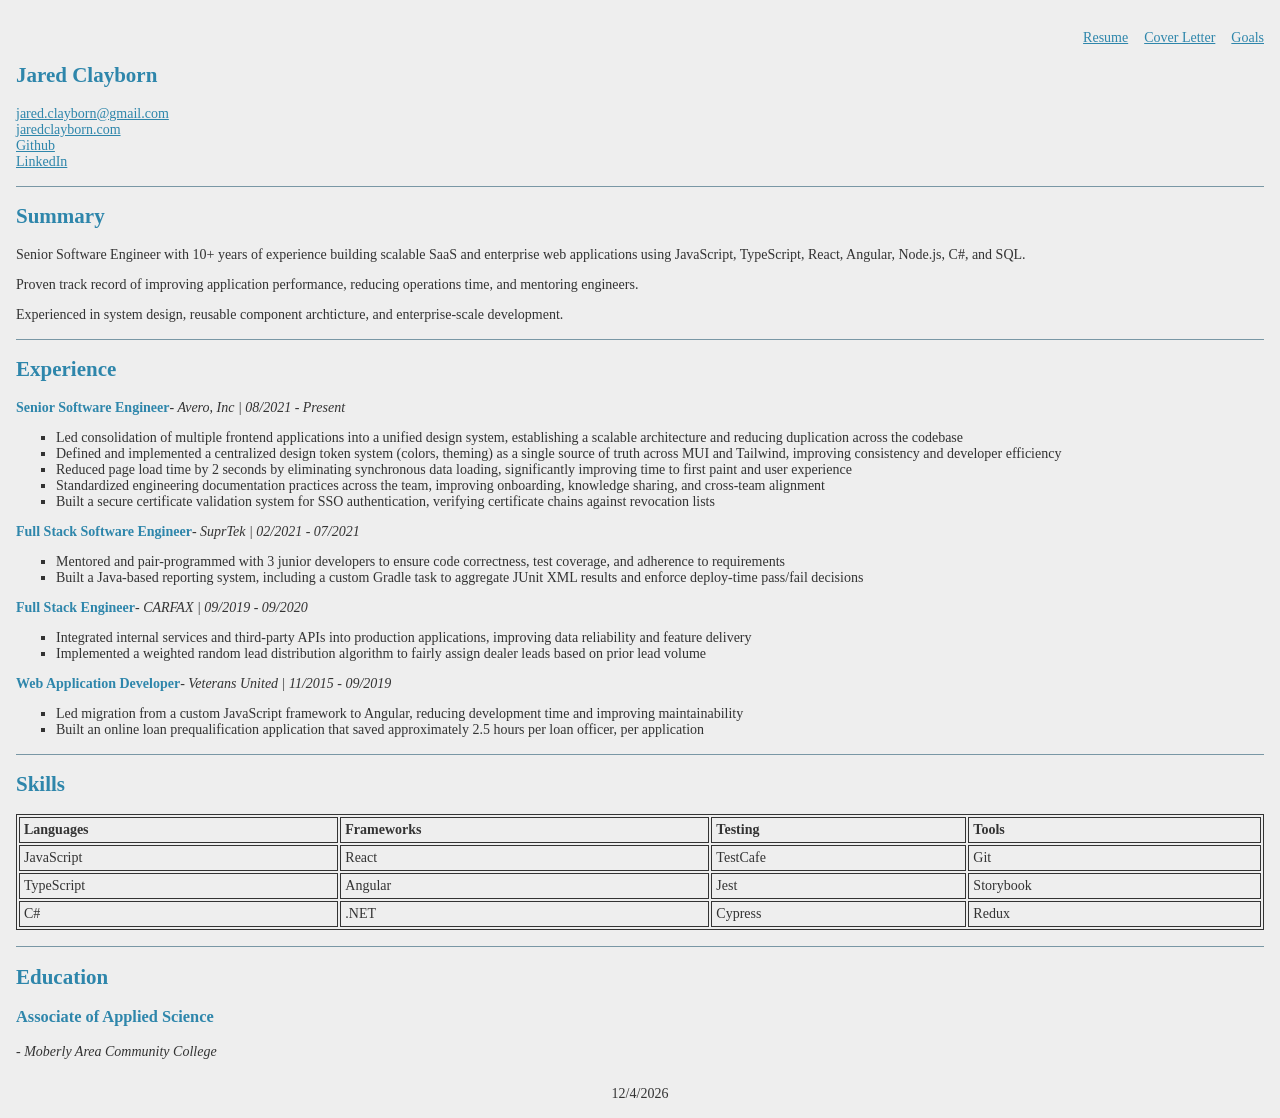
<file: D276/index.html>
<!doctype html>
<html lang="en">
  <head>
    <meta charset="UTF-8" />
    <meta name="viewport" content="width=device-width, initial-scale=1.0" />
    <title>Jared Clayborn - Resume</title>
    <link rel="stylesheet" href="./index.css" />
  </head>
  <body>
    <header>
      <nav>
        <ul>
          <li><a href="./career_goals.html">Goals</a></li>
          <li><a href="./cover_letter.html">Cover Letter</a></li>
          <li><a href="./index.html">Resume</a></li>
        </ul>
      </nav>
    </header>
    <main>
      <section class="contact">
        <h1>Jared Clayborn</h1>
        <div>
          <a href="mailto:jared.clayborn@gmail.com">jared.clayborn@gmail.com</a>
          <br />
          <a
            href="https://jaredclayborn.com"
            target="_blank"
            rel="noopener noreferrer"
            >jaredclayborn.com</a
          >
          <br />
          <a
            href="https://github.com/jaredtheengineer1"
            target="_blank"
            rel="noopener noreferrer"
            >Github</a
          >
          <br />
          <a
            href="https://www.linkedin.com/in/jared-clayborn-8b4b0995/"
            target="_blank"
            rel="noopener noreferrer"
            >LinkedIn</a
          >
        </div>
      </section>
      <hr />
      <section class="summary">
        <h2>Summary</h2>
        <p>
          Senior Software Engineer with 10+ years of experience building
          scalable SaaS and enterprise web applications using JavaScript,
          TypeScript, React, Angular, Node.js, C#, and SQL.
        </p>
        <p>
          Proven track record of improving application performance, reducing
          operations time, and mentoring engineers.
        </p>
        <p>
          Experienced in system design, reusable component archticture, and
          enterprise-scale development.
        </p>
      </section>
      <hr />
      <section class="experience">
        <h2>Experience</h2>
        <article class="position">
          <div class="flex">
            <strong class="accent">Senior Software Engineer</strong>
            <em> - Avero, Inc | 08/2021 - Present </em>
          </div>
          <ul>
            <li>
              Led consolidation of multiple frontend applications into a unified
              design system, establishing a scalable architecture and reducing
              duplication across the codebase
            </li>
            <li>
              Defined and implemented a centralized design token system (colors,
              theming) as a single source of truth across MUI and Tailwind,
              improving consistency and developer efficiency
            </li>
            <li>
              Reduced page load time by 2 seconds by eliminating synchronous
              data loading, significantly improving time to first paint and user
              experience
            </li>
            <li>
              Standardized engineering documentation practices across the team,
              improving onboarding, knowledge sharing, and cross-team alignment
            </li>
            <li>
              Built a secure certificate validation system for SSO
              authentication, verifying certificate chains against revocation
              lists
            </li>
          </ul>
        </article>
        <article class="position">
          <div class="flex">
            <strong class="accent">Full Stack Software Engineer</strong
            ><em> - SuprTek | 02/2021 - 07/2021</em>
          </div>
          <ul>
            <li>
              Mentored and pair-programmed with 3 junior developers to ensure
              code correctness, test coverage, and adherence to requirements
            </li>
            <li>
              Built a Java-based reporting system, including a custom Gradle
              task to aggregate JUnit XML results and enforce deploy-time
              pass/fail decisions
            </li>
          </ul>
        </article>
        <article class="position">
          <div class="flex">
            <strong class="accent">Full Stack Engineer</strong
            ><em> - CARFAX | 09/2019 - 09/2020</em>
          </div>
          <ul>
            <li>
              Integrated internal services and third-party APIs into production
              applications, improving data reliability and feature delivery
            </li>
            <li>
              Implemented a weighted random lead distribution algorithm to
              fairly assign dealer leads based on prior lead volume
            </li>
          </ul>
        </article>
        <article class="position">
          <div class="flex">
            <strong class="accent">Web Application Developer</strong
            ><em> - Veterans United | 11/2015 - 09/2019</em>
          </div>
          <ul>
            <li>
              Led migration from a custom JavaScript framework to Angular,
              reducing development time and improving maintainability
            </li>
            <li>
              Built an online loan prequalification application that saved
              approximately 2.5 hours per loan officer, per application
            </li>
          </ul>
        </article>
      </section>
      <hr />
      <section class="skills">
        <h2>Skills</h2>
        <table>
          <tr>
            <th>Languages</th>
            <th>Frameworks</th>
            <th>Testing</th>
            <th>Tools</th>
          </tr>
          <tr>
            <td>JavaScript</td>
            <td>React</td>
            <td>TestCafe</td>
            <td>Git</td>
          </tr>
          <tr>
            <td>TypeScript</td>
            <td>Angular</td>
            <td>Jest</td>
            <td>Storybook</td>
          </tr>
          <tr>
            <td>C#</td>
            <td>.NET</td>
            <td>Cypress</td>
            <td>Redux</td>
          </tr>
        </table>
      </section>
      <hr />
      <section class="education">
        <h2>Education</h2>
        <p>
          <h3>Associate of Applied Science</h3>
           <em>
               - Moberly Area Community College
           </em>
        </p>
      </section>
    </main>
    <footer class="flex justify-center align-center pt-12">
      <div><script type="text/javascript">
        document.write(new Date().toLocaleDateString());
        console.log('this is going to the console');
    </script></div>
    </footer>
    <script src="./index.js"></script>
  </body>
</html>
</file>
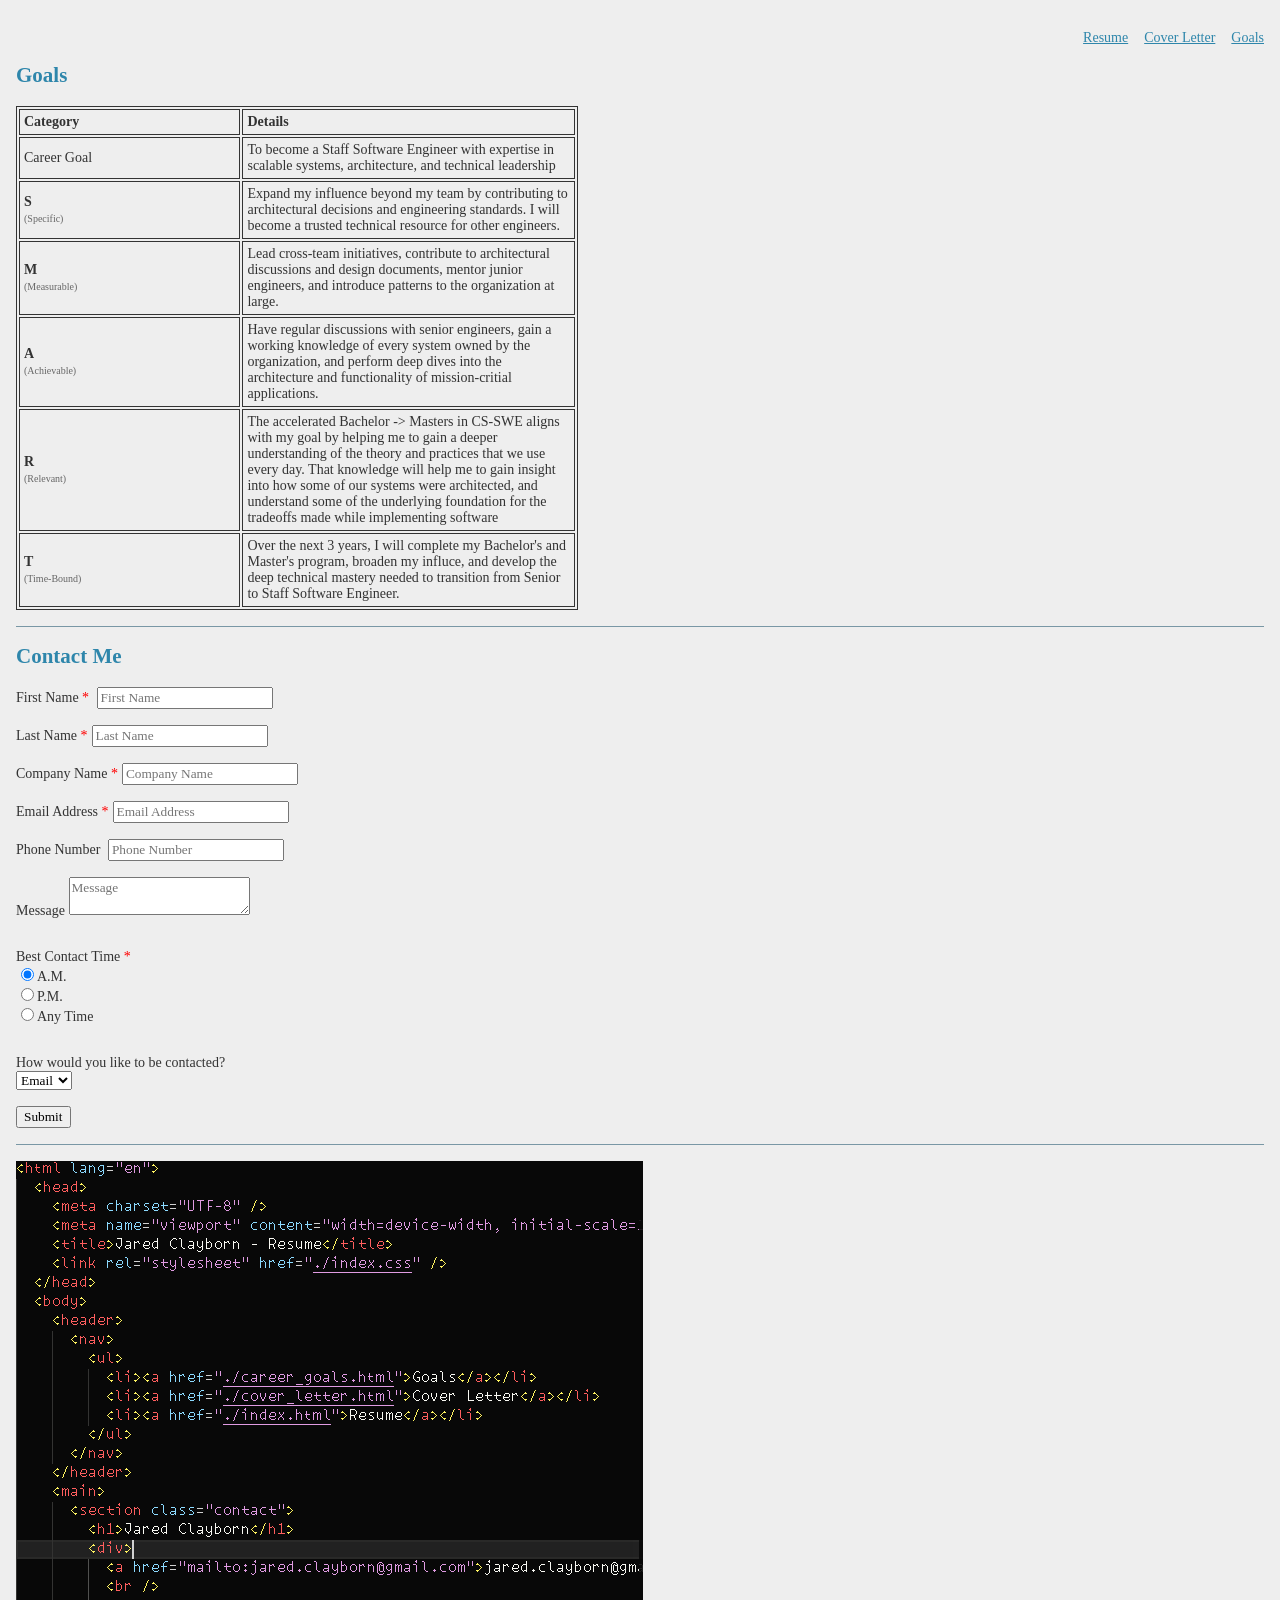
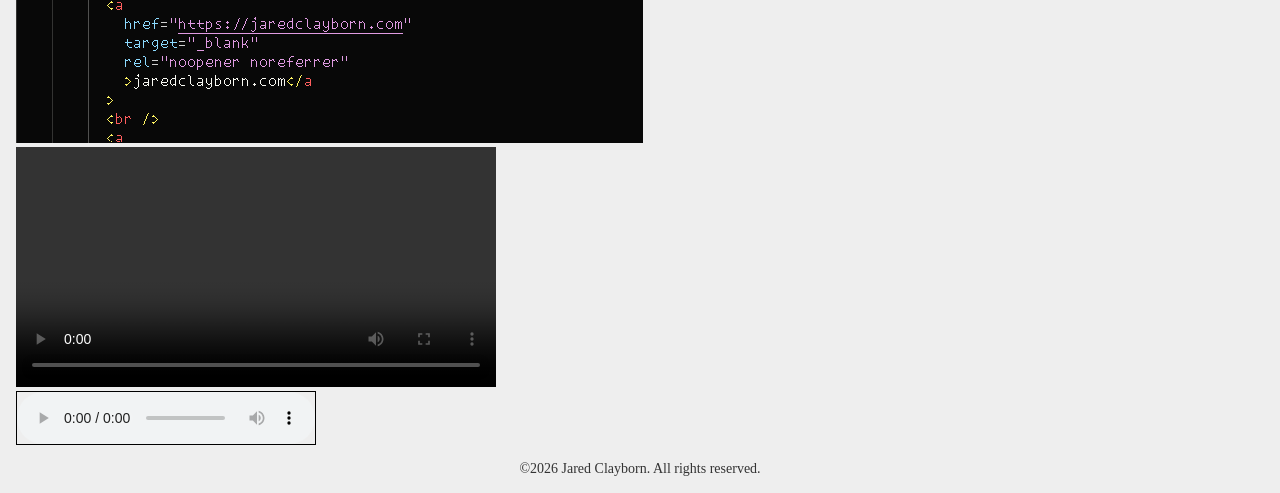
<file: D276/career_goals.html>
<!doctype html>
<html lang="en">
  <head>
    <meta charset="UTF-8" />
    <meta name="viewport" content="width=device-width, initial-scale=1.0" />
    <title>Jared Clayborn - Goals</title>
    <link rel="stylesheet" href="./index.css" />
  </head>
  <body>
    <header>
      <nav>
        <ul>
          <li><a href="./career_goals.html">Goals</a></li>
          <li><a href="./cover_letter.html">Cover Letter</a></li>
          <li><a href="./index.html">Resume</a></li>
        </ul>
      </nav>
    </header>
    <main>
      <section class="goals">
        <h2>Goals</h2>
        <table style="width: 45%">
          <tr>
            <th style="width: 40%">Category</th>
            <th>Details</th>
          </tr>
          <tr>
            <td>Career Goal</td>
            <td>
              To become a Staff Software Engineer with expertise in scalable
              systems, architecture, and technical leadership
            </td>
          </tr>
          <tr>
            <td>
              <strong>S</strong>
              <br />
              <span class="small muted">(Specific)</span>
            </td>
            <td>
              Expand my influence beyond my team by contributing to
              architectural decisions and engineering standards. I will become a
              trusted technical resource for other engineers.
            </td>
          </tr>
          <tr>
            <td>
              <strong>M</strong><br /><span class="small muted"
                >(Measurable)</span
              >
            </td>
            <td>
              Lead cross-team initiatives, contribute to architectural
              discussions and design documents, mentor junior engineers, and
              introduce patterns to the organization at large.
            </td>
          </tr>
          <tr>
            <td>
              <strong>A</strong><br /><span class="small muted"
                >(Achievable)</span
              >
            </td>
            <td>
              Have regular discussions with senior engineers, gain a working
              knowledge of every system owned by the organization, and perform
              deep dives into the architecture and functionality of
              mission-critial applications.
            </td>
          </tr>
          <tr>
            <td>
              <strong>R</strong><br /><span class="small muted"
                >(Relevant)</span
              >
            </td>
            <td>
              The accelerated Bachelor -> Masters in CS-SWE aligns with my goal
              by helping me to gain a deeper understanding of the theory and
              practices that we use every day. That knowledge will help me to
              gain insight into how some of our systems were architected, and
              understand some of the underlying foundation for the tradeoffs
              made while implementing software
            </td>
          </tr>
          <tr>
            <td>
              <strong>T</strong><br /><span class="small muted"
                >(Time-Bound)</span
              >
            </td>
            <td>
              Over the next 3 years, I will complete my Bachelor's and Master's
              program, broaden my influce, and develop the deep technical
              mastery needed to transition from Senior to Staff Software
              Engineer.
            </td>
          </tr>
        </table>
      </section>
      <hr />
      <section class="contact-form">
        <h2>Contact Me</h2>
        <form action="https://wp.zybooks.com/form-viewer.php">
          <label for="first-name"
            >First Name
            <span id="first-name-required">*</span>
            <input
              class="required-field"
              type="text"
              placeholder="First Name"
              name="first-name"
              id="first-name"
              required
            />
          </label>
          <br />
          <br />
          <label for="last-name"
            >Last Name <span id="last-name-required">*</span
            ><input
              class="required-field"
              type="text"
              name="last-name"
              id="last-name"
              placeholder="Last Name"
              required
          /></label>
          <br /><br />
          <label for="company-name"
            >Company Name <span id="company-name-required">*</span
            ><input
              class="required-field"
              type="text"
              name="company-name"
              id="company-name"
              placeholder="Company Name"
              required
            />
          </label>
          <br /><br />
          <label for="email"
            >Email Address <span id="email-required"></span
            ><input
              type="email"
              name="email"
              id="email"
              placeholder="Email Address"
            />
          </label>
          <br /><br />
          <label for="phone"
            >Phone Number
            <span id="phone-required"></span>
            <input
              type="tel"
              name="phone"
              placeholder="Phone Number"
              id="phone"
            />
          </label>
          <br /><br />
          <label for="message"
            >Message
            <textarea
              id="message"
              name="message"
              placeholder="Message"
            ></textarea>
          </label>
          <br /><br />
          <p>
            Best Contact Time
            <span id="contact-time-required">*</span>
            <br />
            <label for="contact-time-am">
              <input
                type="radio"
                name="contact-time"
                id="contact-time-am"
                value="A.M."
                checked
              />A.M.
            </label>
            <br />
            <label for="contact-time-pm">
              <input
                type="radio"
                name="contact-time"
                id="contact-time-pm"
                value="P.M."
              />P.M.
            </label>
            <br />
            <label for="contact-time-anytime">
              <input
                type="radio"
                name="contact-time"
                id="contact-time-anytime"
                value="AnyTime"
              />Any Time
            </label>
          </p>
          <br />
          <label for="how-contact">
            How would you like to be contacted?
            <br />
            <select name="how-contact" id="how-contact">
              <option value="email">Email</option>
              <option value="phone">Phone</option>
              <option value="text">Text</option>
            </select>
          </label>
          <br /><br />
          <button type="submit" id="submit">Submit</button>
        </form>
      </section>
      <hr />
      <section class="media">
        <img src="./assets/code.png" alt="picture of code" />
        <br />
        <video width="480" controls>
          <source
            src="./assets/file_example_MP4_480_1_5MG.mp4"
            type="video/mp4"
          />
          Your browser does not support the video tag
        </video>
        <br />
        <audio controls style="border: 1px solid black">
          <source src="./assets/Recording.m4a" type="audio/mp4" />
          Your browser does not support the audio element
        </audio>
      </section>
    </main>
    <footer class="flex justify-center align-center pt-12">
      <span>&copy;</span>
      <div id="year"></div>
      <span>&nbsp;Jared Clayborn. All rights reserved. </span>
    </footer>
    <script src="./index.js"></script>
  </body>
</html>
</file>
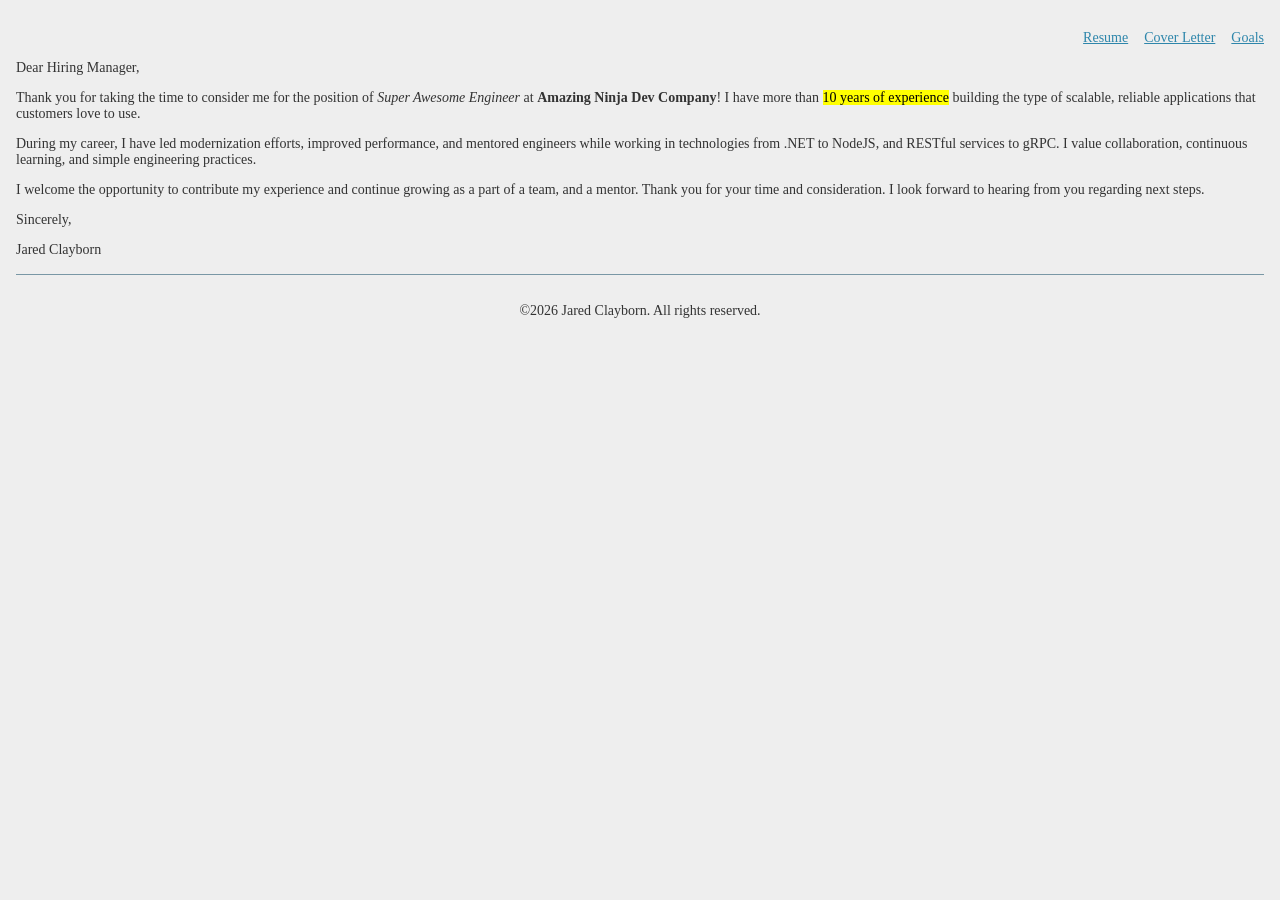
<file: D276/cover_letter.html>
<!doctype html>
<html lang="en">
  <head>
    <meta charset="UTF-8" />
    <meta name="viewport" content="width=device-width, initial-scale=1.0" />
    <title>Jared Clayborn - Cover Letter</title>
    <link rel="stylesheet" href="./index.css" />
  </head>
  <body>
    <header>
      <nav>
        <ul>
          <li><a href="./career_goals.html">Goals</a></li>
          <li><a href="./cover_letter.html">Cover Letter</a></li>
          <li><a href="./index.html">Resume</a></li>
        </ul>
      </nav>
    </header>
    <main>
      <section class="cover-letter">
        <article>
          <p>Dear Hiring Manager,</p>
          <p>
            Thank you for taking the time to consider me for the position of
            <em>Super Awesome Engineer</em> at
            <strong>Amazing Ninja Dev Company</strong>! I have more than
            <mark>10 years of experience</mark> building the type of scalable,
            reliable applications that customers love to use.
          </p>
          <p>
            During my career, I have led modernization efforts, improved
            performance, and mentored engineers while working in technologies
            from .NET to NodeJS, and RESTful services to gRPC. I value
            collaboration, continuous learning, and simple engineering
            practices.
          </p>
          <p>
            I welcome the opportunity to contribute my experience and continue
            growing as a part of a team, and a mentor. Thank you for your time
            and consideration. I look forward to hearing from you regarding next
            steps.
          </p>
          <p>Sincerely,</p>
          <p>Jared Clayborn</p>
        </article>
      </section>
    </main>
    <hr />
    <footer class="flex justify-center align-center pt-12">
      <span>&copy;</span>
      <div id="year"></div>
      <span>&nbsp;Jared Clayborn. All rights reserved. </span>
    </footer>
    <script src="./index.js"></script>
  </body>
</html>
</file>
<file: D276/index.css>
:root {
    --body-bg: #eee;
    --text-main: #333;
    --text-highlight: oklch(0.5845 0.099 230.1);
    --highlight-less-saturated: oklch(0.5845 0.05 230.1 / .8);
}

* {
    box-sizing: border-box;
    font-family: serif
}

body {
    background-color: var(--body-bg);
    padding: 8px;
    font-size: 14px;
    color: var(--text-main);
}

nav {
   width: 100%;
}

nav ul {
    width: 100%;
    list-style: none;
    display: flex;
    flex-direction: row-reverse;
    gap: 16px;
}

h1, h2, h3, a, a:visited {
    color: var(--text-highlight);
}

hr {
    border: 0;
    height: 1px;
    background-color: var(--highlight-less-saturated);
    margin: 16px auto;
}

ul {
    list-style-type: square;
}

table {
    width: 100%;
    border: 1px solid var(--text-main);
}

table th, table td {
    border: 1px solid var(--text-main);
    padding: 4px;
    text-align: left;
}

input:focus, textarea:focus {
    outline: 3px solid  var(--text-highlight); 
}

.accent {
    color: var(--text-highlight);
}


.flex {
    display: flex;
}

.flex-row {
    display: flex;
    flex-direction: row;
}

.justify-between {
    justify-content: space-between;
}

.justify-center {
    justify-content: center;
}

.align-center {
    align-items: center;
}

.pt-12 {
    padding-top: 12px;
}

.small {
    font-size:10px;
}

.muted {
    color: #666;
}

/* this should really just be class called "required", but i needed id selectors*/
#first-name-required, #last-name-required, #company-name-required, #contact-time-required, #phone-required, #email-required {
    color: red;
    padding: 0 4px 0 0;
}
</file>
